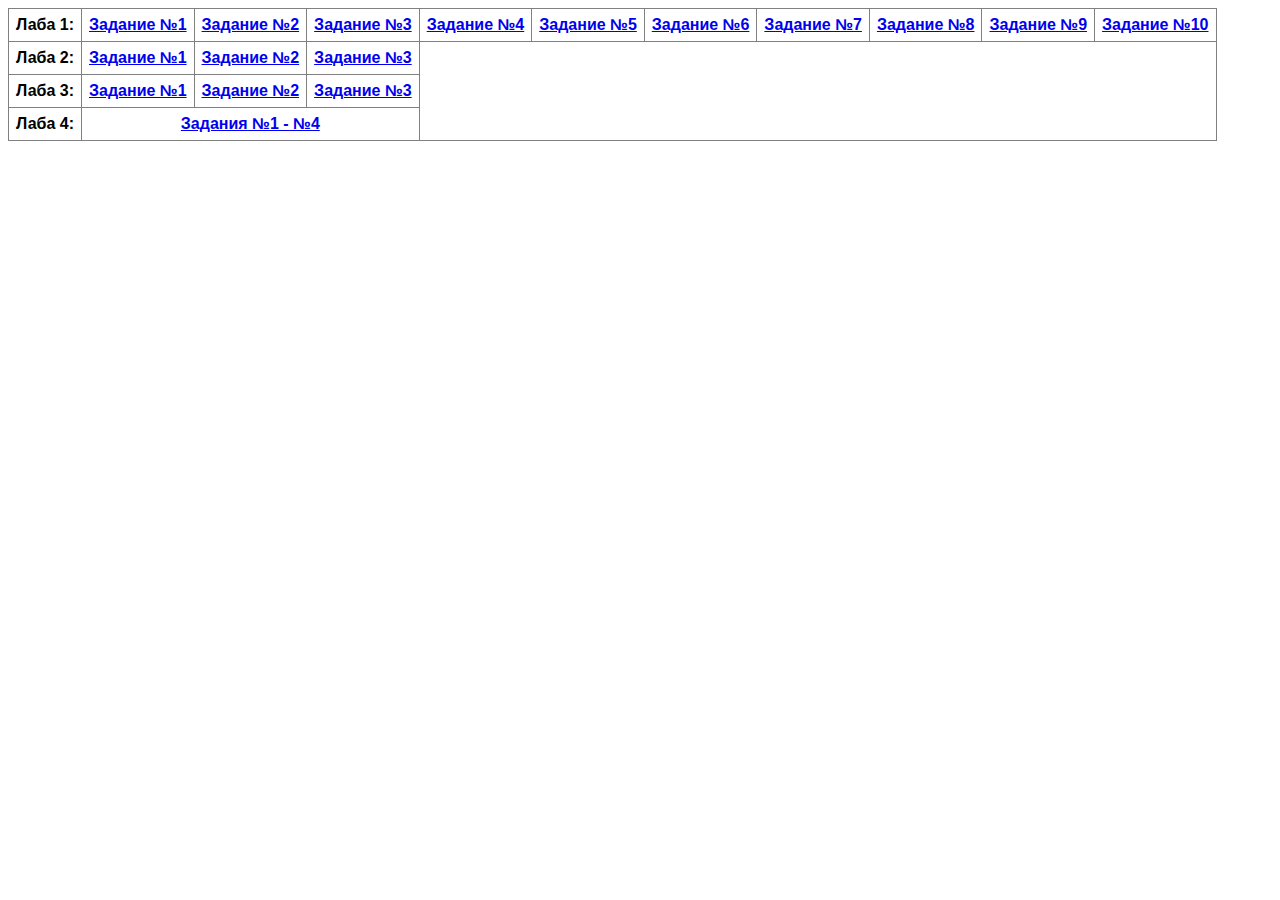
<file: www/index.html>
﻿<html>
	<head>
		<meta charset="utf-8">
		<link href="styles/style1.css" rel="stylesheet">
		<title>WebProgramming</title>
	</head>
	<body>
		<table border="1">
			<tr>
				<th>Лаба 1:</th>
				<th><a href= 'lb1.1.php'>Задание №1</a> </th>
				<th><a href= 'lb1.2.php'>Задание №2</a> </th>
				<th><a href= 'lb1.3.php'>Задание №3</a> </th>
				<th><a href= 'lb1.4.php'>Задание №4</a> </th>
				<th><a href= 'lb1.5.php'>Задание №5</a> </th>
				<th><a href= 'lb1.6.php'>Задание №6</a> </th>
				<th><a href= 'lb1.7.php'>Задание №7</a> </th>
				<th><a href= 'lb1.8.php'>Задание №8</a> </th>
				<th><a href= 'lb1.9.php'>Задание №9</a> </th>
				<th><a href='lb1.10.php'>Задание №10</a></th>
			</tr>
			<tr>
				<th>Лаба 2:</th>
				<th><a href='lb2.1.php'>Задание №1</a></th>
				<th><a href='lb2.2.php'>Задание №2</a></th>
				<th><a href='lb2.3.php'>Задание №3</a></th>
			</tr>
			<tr>
				<th>Лаба 3:</th>
				<th><a href='lb3.1.php'>Задание №1</a></th>
				<th><a href='lb3.2.php'>Задание №2</a></th>
				<th><a href='lb3.3.php'>Задание №3</a></th>
			</tr>
			<tr>
				<th>Лаба 4:</th>
				<th colspan="3"><a href='lb4.2.php'>Задания №1 - №4</a></th>
			</tr>
		</table>
	</body>
</html>
</file>
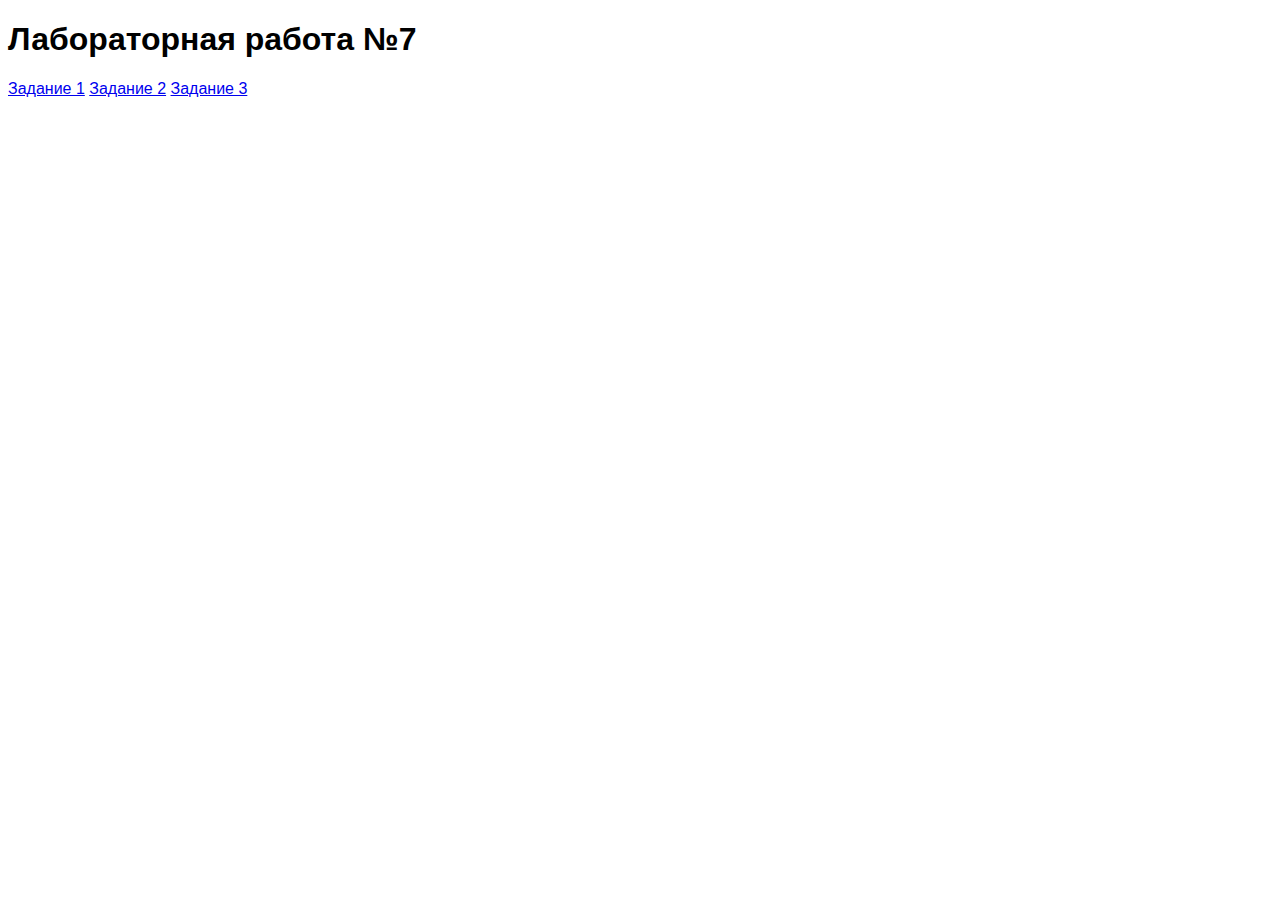
<file: www/--ЛАБЫ НА ПИТОНЕ--/lb7/index.html>
<!DOCTYPE html>
<html>
<head>
	<title>LB#7</title>
	<link rel="stylesheet" type="text/css" href="css/style.css">
</head>
<body>
	<h1>Лабораторная работа №7</h1>
	<div>
		<a href="ex1.html">Задание 1</a>
		<a href="ex2.html">Задание 2</a>
		<a href="ex3.html">Задание 3</a>
	</div>
</body>
</html>
</file>
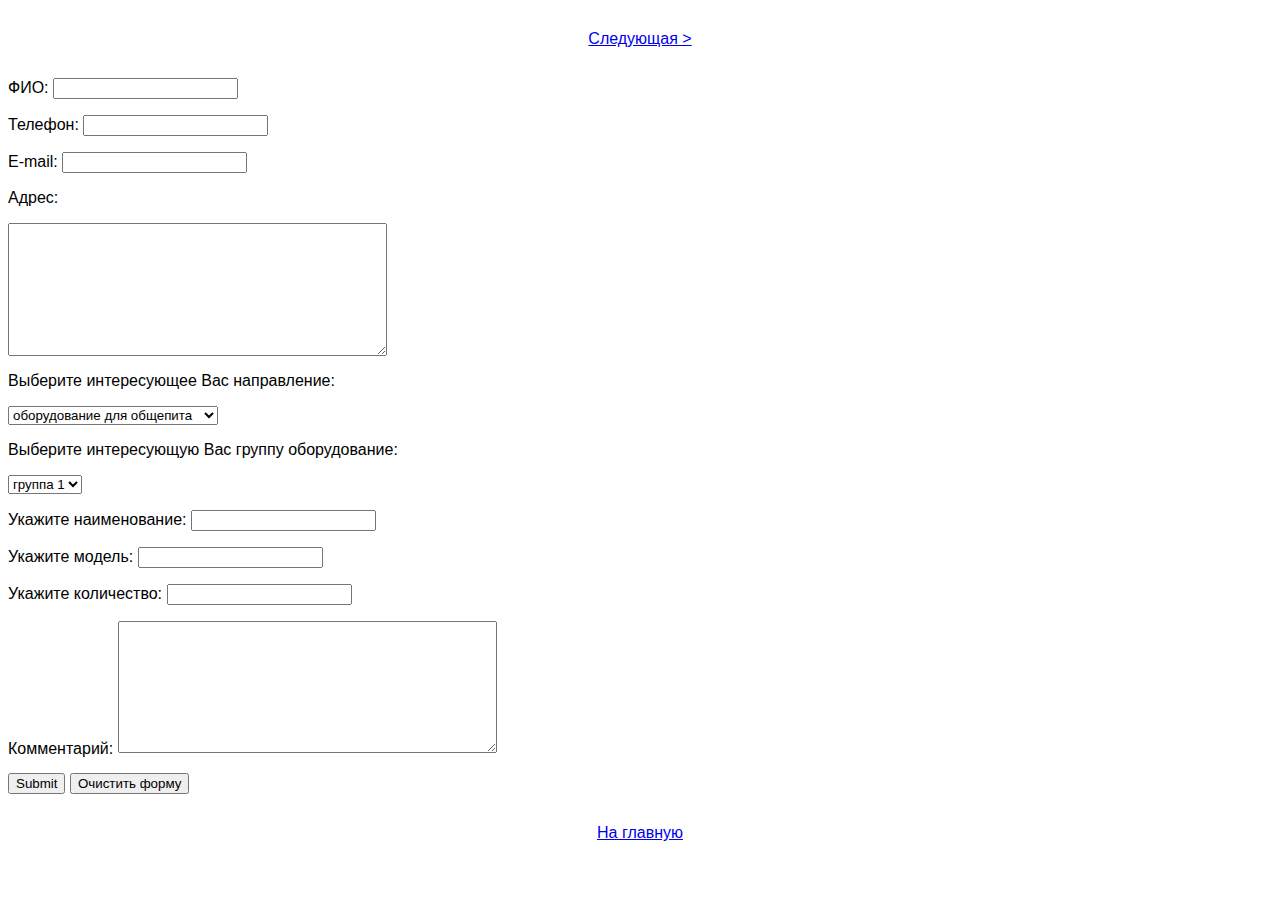
<file: www/--ЛАБЫ НА ПИТОНЕ--/lb7/ex1.html>
﻿<html>
	<head>
		<meta charset="utf8">
		<link href="css/style.css" rel="stylesheet">
		<title>7.1</title>
	</head>
	<body>
		<div class='navigation'>
			<a href='ex2.html'>Следующая ></a>
		</div>
		<form action="/cgi-bin/ex1.py">
			<p>ФИО: <input type="text" name="FIO"></input></p>
			<p>Телефон: <input type="text" name="phone"></input></p>
			<p>E-mail: <input type="text" name="email"></input></p>
			<p>Адрес:</p>
			<p><textarea name="adress" style="width: 30%; height: 15%;"></textarea></p>

			<p>Выберите интересующее Вас направление:</p>
			<p><select size="1" name="dir">
				<option value="оборудование для общепита">оборудование для общепита</option>
				<option value="оборудование для дома">оборудование для дома</option>
				<option value="промышленное оборудование">промышленное оборудование</option>
			</select></p>

			<p>Выберите интересующую Вас группу оборудование:</p>
			<p><select size="1" name="group">
				<option value="группа 1">группа 1</option>
				<option value="группа 2">группа 2</option>
				<option value="группа 3">группа 3</option>
			</select></p>

			<p>Укажите наименование: <input type="text" name="nname"></input></p>
			<p>Укажите модель: <input type="text" name="model"></input></p>
			<p>Укажите количество: <input type="text" name="count"></input></p>
			<p>Комментарий: <textarea name="comm" style="width: 30%; height: 15%;"></textarea></p>

			<input type="submit"/>
			<button type="reset">Очистить форму</button>
		</form>
		<div class='navigation'>
			<a href='index.html'>На главную</a>
		</div>
	</body>
</html>
</file>
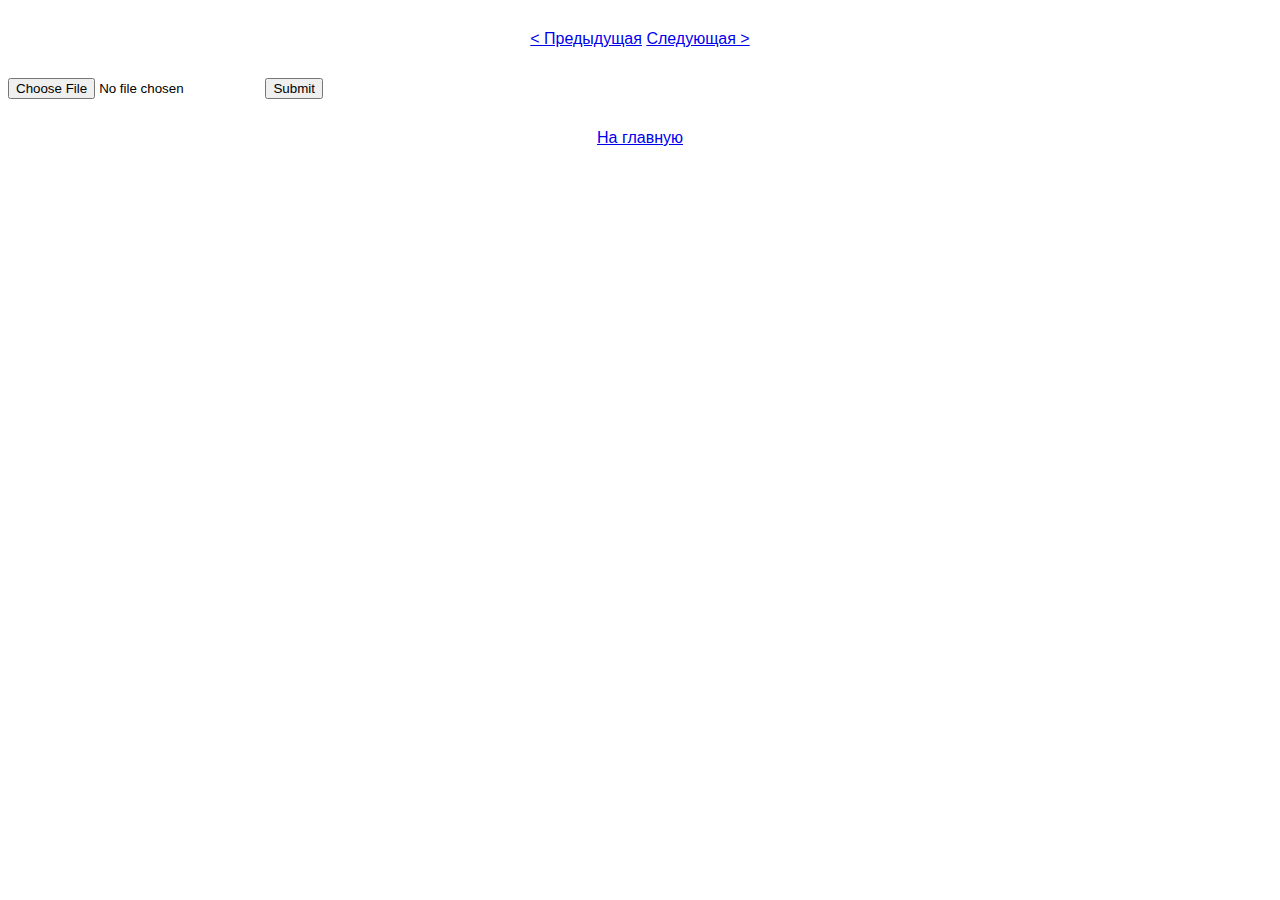
<file: www/--ЛАБЫ НА ПИТОНЕ--/lb7/ex2.html>
<html>
	<head>
		<meta charset="utf8">
		<link href="css/style.css" rel="stylesheet">
		<title>7.2</title>
	</head>
	<body>
		<div class='navigation'>
			<a href='ex1.html'>< Предыдущая</a>
			<a href='ex3.html'>Следующая ></a>
		</div>
		<form enctype="multipart/form-data" action="/cgi-bin/ex2.py" method="post">
			<input type="file" name="myfile"/>
			<input type="submit"/>
		</form>

		<div class='navigation'>
			<a href='index.html'>На главную</a>
		</div>
	</body>
</html>
</file>
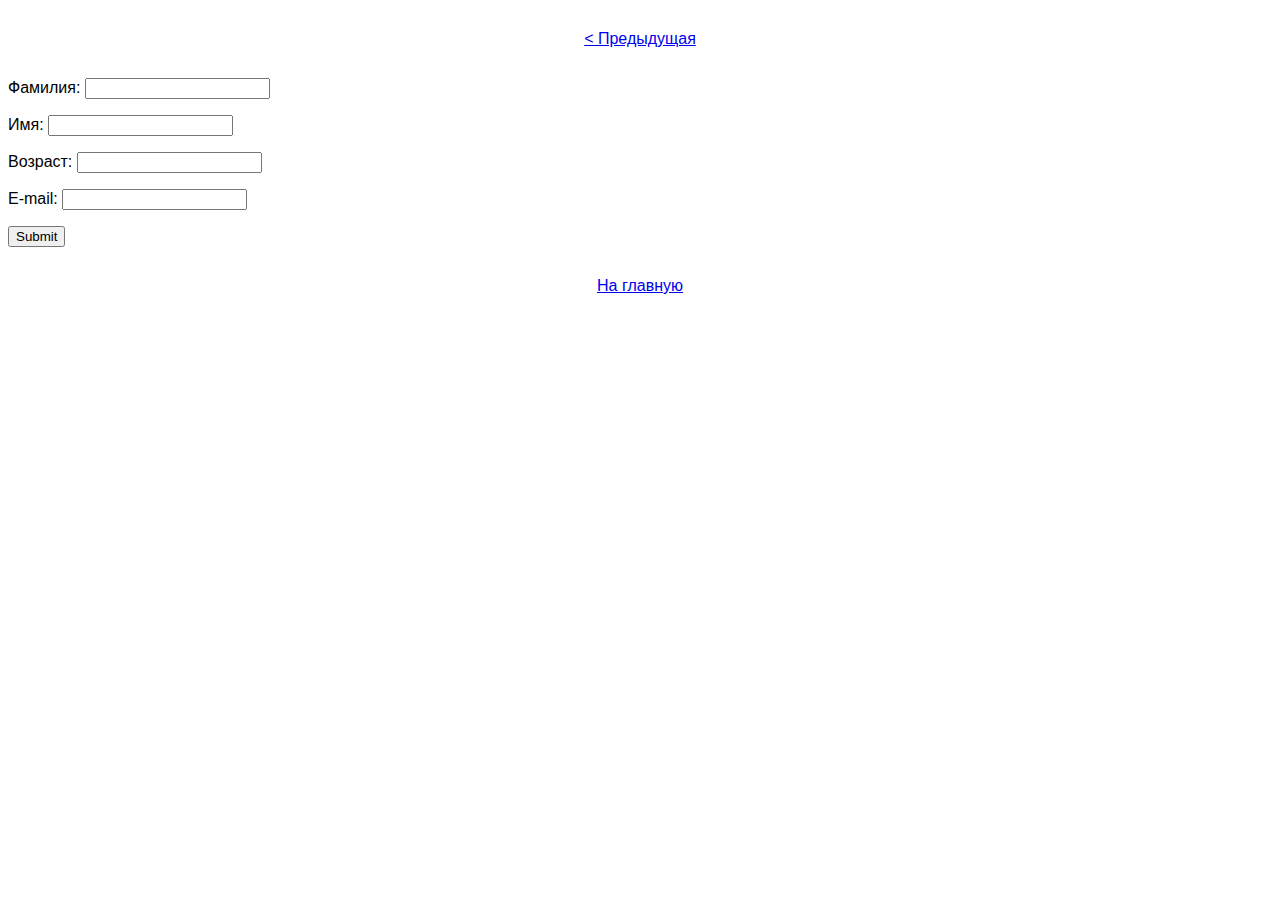
<file: www/--ЛАБЫ НА ПИТОНЕ--/lb7/ex3.html>
<html>
	<head>
		<meta charset="utf8">
		<link href="css/style.css" rel="stylesheet">
		<title>7.3</title>
	</head>
	<body>
		<div class='navigation'>
			<a href='ex2.html'>< Предыдущая</a>
		</div>
		<form method = 'post' action="/cgi-bin/ex3.py">
			<p>Фамилия: <input type="text" name="lastname"></input></p>
			<p>Имя: <input type="text" name="name"></input></p>
			<p>Возраст: <input type="text" name="age"></input></p>
			<p>E-mail: <input type="text" name="email"></input></p>
			<input type="submit"/>		
		</form>

		<div class='navigation'>
			<a href='index.html'>На главную</a>
		</div>
	</body>
</html>
</file>
<file: www/styles/style1.css>
body {
	font-family: sans-serif;
}
.task {
	left: 24%;
	position: relative;
	width: 55%;
	min-width: 500px;
}
.navigation {
	text-align: center;
	margin: 30px;
}
a:visited {
	color: #0000FF;
}
a:hover {
	color: #FF0000;
}
/*form {
	border: 3px solid #666;
	background-color: #eee;
	border-radius: 10px;
	padding: 35px;
	margin: 35px 40% 0% 34%;
	width: 30%;
	position: relative;
}*/
table {
	border-collapse: collapse;
	/*width: 90%;
	margin-left: 5%;
	margin-top: 100px;*/
}
td{
	padding: 10px;
}

th {
	padding: 7px;
}

#add_btn_41, #add_btn_42 {
	float: right;
	margin-top: 10px;
}
#lb4 {
	width: 100%;
}

.lb4_popup_add {
	position: absolute;
	top: 130px;
	box-shadow: 0 0 200px rgba(0,0,0,1);
	border: 2px solid #111;
	background-color: #eee;
	border-radius: 5px;
	padding: 35px;
	margin: 35px 20% 0% 20%;
	width: 60%;
	z-index: 10;
}
#close_popup {
	float: right;
}
#buttons_td {
	padding: 0px;
	min-width: 120px;
}
.edit_btn1, .edit_btn2, .del_btn1, .del_btn2 {
	width: 40%;
	margin: 5%;
}
.bg_popup {
	z-index: 5;
	background: #000;
	opacity: 0.5;
	position: fixed;
	left: 0px;
	right: 0px;
	top: 0px;
	bottom: 0px;
}
#loadGif {
	width: 20%;
}
#loader {
	text-align: center;
	margin-top: 10%;
}
#find_btn {
	width: 100%;
}
input[name="finding"] {
	width: 100%;
	height: 34px;
}
#start_finding {
	width: 100%;
}
#ftable > thead > th, #ftable > tbody > tr > td {
	padding: 0px;
}
</file>
<file: www/--ЛАБЫ НА ПИТОНЕ--/lb7/css/style.css>
body {
	font-family: sans-serif;
}
#nav {
	margin-top: 70px
}
.task {
	left: 24%;
	position: relative;
	width: 55%;
	min-width: 500px;
}
.navigation {
	text-align: center;
	margin: 30px;
}
a:visited {
	color: #0000FF;
}
a:hover {
	color: #FF0000;
}
</file>
